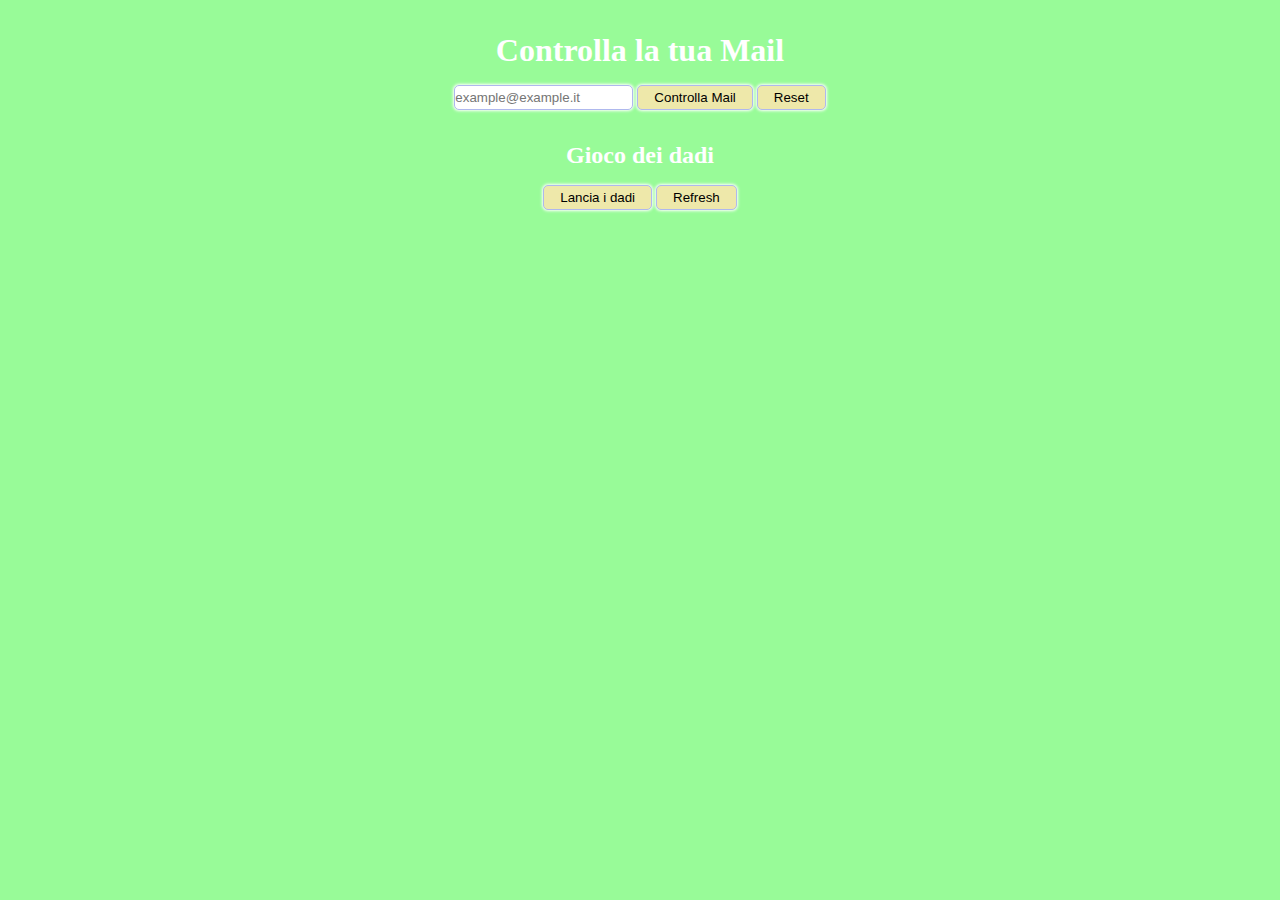
<file: bonus/index.html>
<!DOCTYPE html>
<html lang="en">

<head>
    <meta charset="UTF-8">
    <meta http-equiv="X-UA-Compatible" content="IE=edge">
    <meta name="viewport" content="width=device-width, initial-scale=1.0">
    <title>Js-Mail-Dadi</title>
    <link rel="stylesheet" href="./assets/css/style.css">
</head>

<body>

    <section class="mail">

        <div class="container">

            <h1 class="title">Controlla la tua Mail</h1>

            <div class="richiesta">

                <form action="#" method="post">

                    <input type="email" class="user_mail" placeholder="example@example.it" required>

                    <button type="submit" class="control btn">Controlla Mail</button>
                    <button type="reset" class="reset btn">Reset</button>

                </form>
                <!-- /form -->

            </div>
            <!-- /.richiesta -->

        </div>
        <!-- /.container -->

    </section>
    <!-- /.mail -->

    <section class="dadi">

        <div class="container_dadi">

            <h2 class="title">Gioco dei dadi</h2>

            <div class="button">

                <button class="lancia btn">Lancia i dadi</button>

                <button class="refresh btn">Refresh</button>

            </div>
            <!-- /.button -->

        </div>
        <!-- /.container -->

    </section>
    <!-- /.dadi -->



    <script src="./assets/js/main.js"></script>
</body>

</html>
</file>
<file: bonus/assets/css/style.css>
* {
    margin: 0;
    padding: 0;
    box-sizing: border-box;
}

body {
    background-color: palegreen;
}

p {
    margin-bottom: 0.75rem;
}

.container_dadi,
.container {
    width: 80%;
    margin: 2rem auto;
    text-align: center;
}

.title {
    color: white;
    margin-bottom: 1rem;
}

.richiesta input,
.risposta,
.giocata,
.btn {
    border-radius: 5px;
    box-shadow: 0 0 3px 1px white;
    border: 1px solid rgb(175, 184, 238);
}

.btn {
    padding: 0.25rem 1rem;
    background-color: palegoldenrod;
}

.richiesta input {
    padding: 0.25rem 0;
}

.giocata,
.risposta {
    background-color: palevioletred;
    color: white;
    padding: 1rem;
    margin-top: 1rem;
    display: inline-block;
}

.bg_green {
    background-color: green;
}

.bg_blue {
    background-color: rgb(0, 89, 255);
}
</file>
